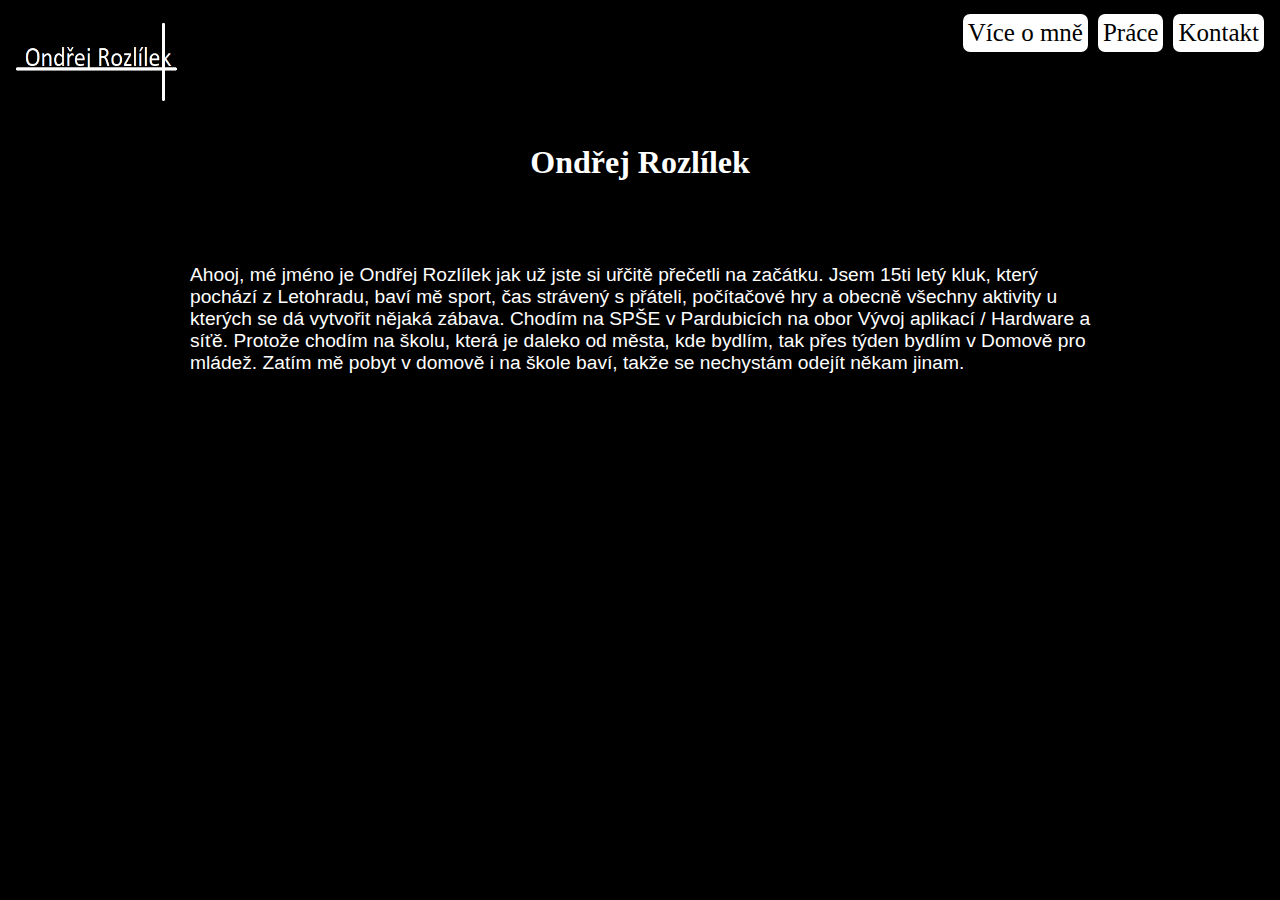
<file: index.html>
<!DOCTYPE html>
<html lang="en">
<head> 
    <meta charset="UTF-8">
    <meta http-equiv="X-UA-Compatible" content="IE=edge">
    <meta name="viewport" content="width=device-width, initial-scale=1.0">
    <title>Document</title>
    <link rel="stylesheet" href="style.css">
    <style>
        body {
            background-color: black;
        }
    </style>
</head>
<body>
    <a href="index.html">
        <img class="Logo" src="Logo/Logo.png" alt="Logo stránky">
       </a>

    <div class="nadpis-zaklad">
        <h1>
             Ondřej Rozlílek
        </h1>
    </div>

    <div class="p-idnex">
        <p class="p2">
            Ahooj, mé jméno je Ondřej Rozlílek jak už jste si uřčitě přečetli na začátku.
            Jsem 15ti letý kluk, který pochází z Letohradu, baví mě sport, čas strávený s přáteli,
            počítačové hry a obecně všechny aktivity u kterých se dá vytvořit nějaká zábava.
            Chodím na SPŠE v Pardubicích na obor Vývoj aplikací / Hardware a síťě. Protože chodím na školu, která je daleko od města, kde bydlím, tak přes týden bydlím v Domově pro mládež. Zatím mě pobyt v domově i na škole baví, takže se nechystám odejít někam jinam.  
        </p>

    </div>

    <nav>
        <div class="nav-bar-menu">

            <a class="nav-bar-omne" href="víceomne.html">Více o mně</a>

            <a class="nav-bar-prace" href="práce.html">Práce</a>

            <a class="nav-bar-kontakt" href="kontakt.html">Kontakt</a>
        
        </div>
    </nav>
</body>
</html>
</file>
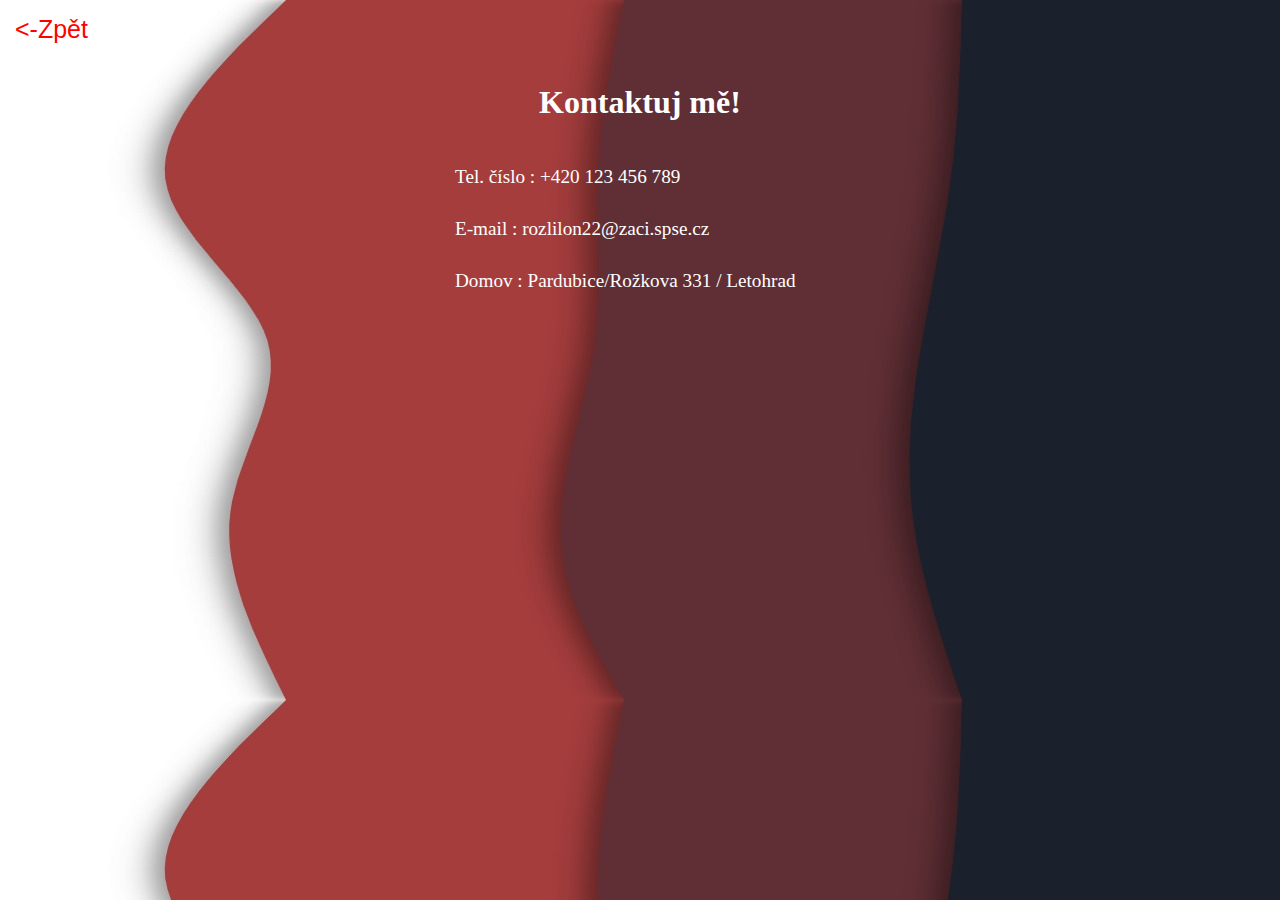
<file: kontakt.html>
<!DOCTYPE html>
<html lang="en">
<head>
    <meta charset="UTF-8">
    <meta http-equiv="X-UA-Compatible" content="IE=edge">
    <meta name="viewport" content="width=device-width, initial-scale=1.0">
    <title>Document</title>
    <link rel="stylesheet" href="kontakt.css">
    <style>
        body {
             background-image: url("pozadí/pozadí.kontakt.jpeg");
        }
    </style>
</head>
<body>

    <div class="zpet-kontakt">
        <a  href="index.html"><-Zpět</a>
    </div>

    <h1 class="h1-kontakt">
        Kontaktuj mě!
    </h1>

   <div class="nav-bar-kontakt-1">
        <div class="nav-bar-kontakt-2">
            <p class="tel-cislo">Tel. číslo : +420 123 456 789</p>

            <p class="e-mail">E-mail : <a class="email-odkaz" href="mailto:rozlilon22@zaci.spse.cz">rozlilon22@zaci.spse.cz</a></p>

            <p class="home">Domov : <a class="home-odkaz" href="https://www.google.com/search?q=pardubice+ro%C5%BEkova+331&oq=pardubice+ro%C5%BEkova+331&aqs=chrome..69i57j33i160l3.7496j0j9&sourceid=chrome&ie=UTF-8">Pardubice/Rožkova 331</a> / Letohrad</p>
        </div>
   </div> 
</body>
</html>
</file>
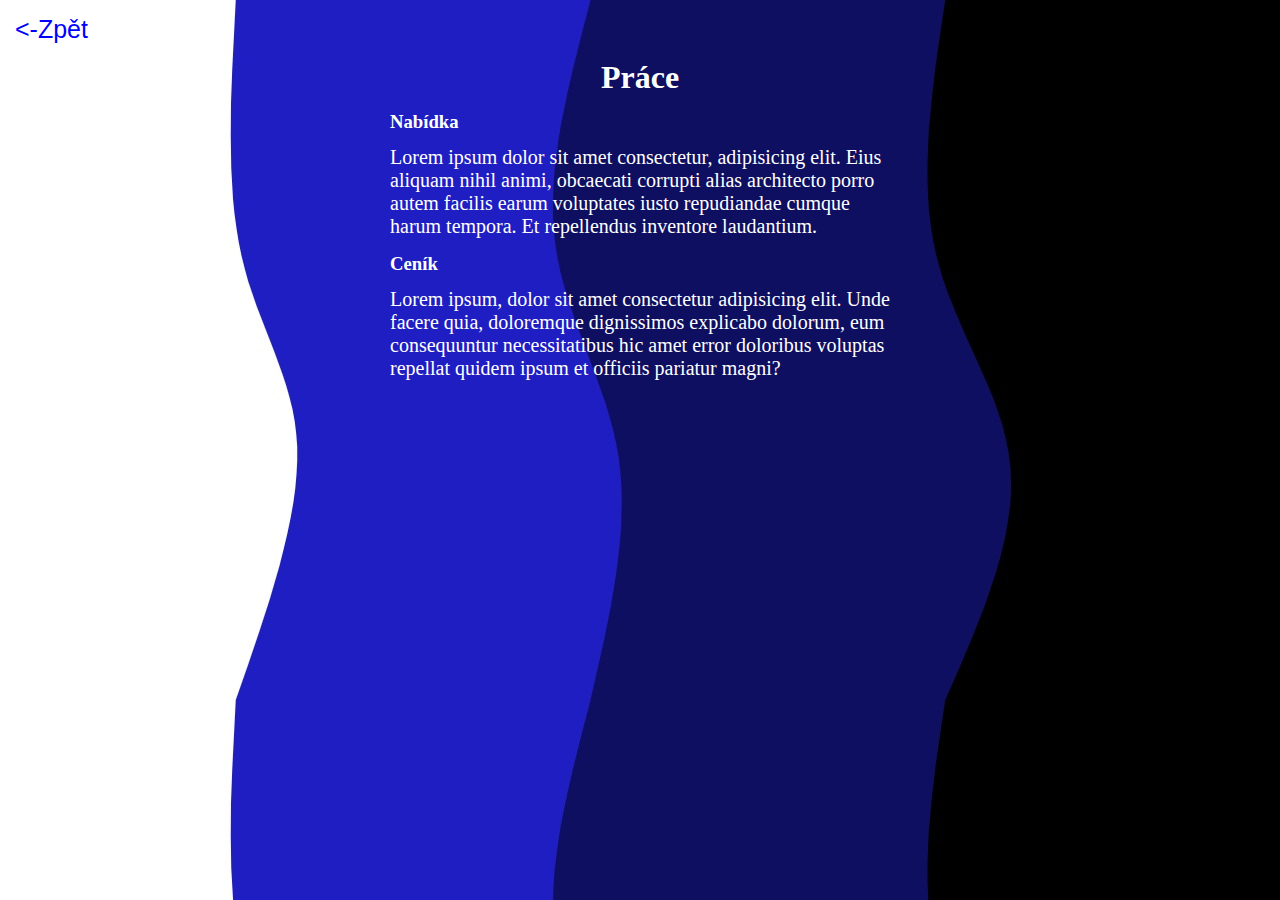
<file: práce.html>
<!DOCTYPE html>
<html lang="en">
<head>
    <meta charset="UTF-8">
    <meta http-equiv="X-UA-Compatible" content="IE=edge">
    <meta name="viewport" content="width=device-width, initial-scale=1.0">
    <title>Document</title>
    <link rel="stylesheet" href="prace.css">
    <style>
        body {
            background-image: url("pozadí/pozadí.práce.jpeg");
        }
    </style>
</head>
<body>
    <div class="zpet-prace">
        <a  href="index.html"><-Zpět</a>
   </div>

   <div class="h1-work">
        <h1>Práce</h1>
   </div>

   <div class="nav-bar-prace-nabidka1">
        <div class="nav-bar-prace-nabidka">
            <div class="h3-nabídka">
                <h3>Nabídka</h3>
            </div>
            <div class="p-nabidka">
                <p class="p-lorem1">Lorem ipsum dolor sit amet consectetur, adipisicing elit. Eius aliquam nihil animi, obcaecati corrupti alias architecto porro autem facilis earum voluptates iusto repudiandae cumque harum tempora. Et repellendus inventore laudantium.</p>
            </div>

            <div class="h3-ceník">
                <h3>Ceník</h3>
            </div>
            <div class="ceník">
                <p class="p-lorem2">
                    Lorem ipsum, dolor sit amet consectetur adipisicing elit. Unde facere quia, doloremque dignissimos explicabo dolorum, eum consequuntur necessitatibus hic amet error doloribus voluptas repellat quidem ipsum et officiis pariatur magni?
                </p>
            </div>
       </div>
   </div>
</body>
</html>
</file>
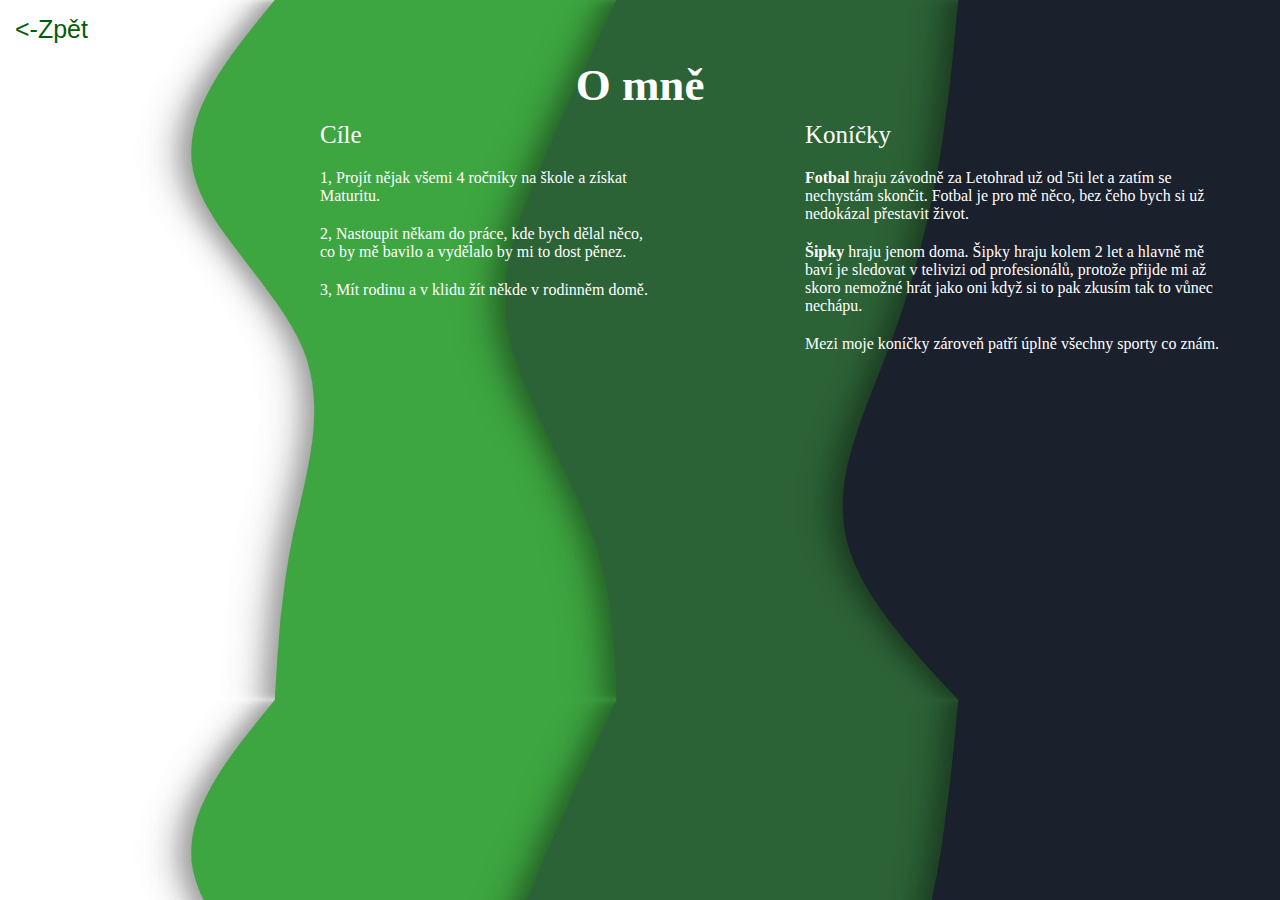
<file: víceomne.html>
<!DOCTYPE html>
<html lang="en">
<head>
    <meta charset="UTF-8">
    <meta http-equiv="X-UA-Compatible" content="IE=edge">
    <meta name="viewport" content="width=device-width, initial-scale=1.0">
    <title>Document</title>
    <link rel="stylesheet" href="viceomne.css">
    <style>
        body {
            background-image: url("pozadí/pozadí.viceomne.jpeg");
        }
    </style>
</head>
<body>
    <div class="zpet-viceomne">
        <a href="index.html"><-Zpět</a>
    </div>

    <div class="h1-viceomne">
        <h1 class="h1-viceomne">O mně</h1>
    </div>

    <div class="nav-bar-celeviceomne">
        <div class="nav-bar-cíle1">
            <div class="nav-bar-cíle2">
                <p class="p-cíle">Cíle</p>
                <div>
                    <p class="p-cile-text">
                        1, Projít nějak všemi 4 ročníky na škole a získat Maturitu.
                    </p>
                    <p class="p-cile-text">
                        2, Nastoupit někam do práce, kde bych dělal něco, co by mě bavilo a vydělalo by mi to dost pěnez.
                    </p>
                    <p class="p-cile-text">
                        3, Mít rodinu a v klidu žít někde v rodinněm domě.
                    </p>
                </div>
            </div>
        </div>
    
        <div class="nav-bar-konicky1">
            <div class="nav-bar-konicky2">
                <p class="p-konicky">Koníčky</p>
                <div class="p-text-konicky">
        
                    <p class="konicky-fotbal">
                         <b>Fotbal</b>  hraju závodně za Letohrad už od 5ti let a zatím se nechystám skončit. Fotbal je pro mě něco, bez čeho bych si už nedokázal přestavit život.
                    </p>
            
                    <p class="konicky-sipky">
                       <b>Šipky</b> hraju jenom doma. Šipky hraju kolem 2 let a hlavně mě baví je sledovat v 
                       telivizi od profesionálů, protože přijde mi až skoro nemožné hrát jako oni když si to pak zkusím tak to vůnec nechápu.  
                    </p>
            
                    <p class="zbytektextu-konicky">
                        Mezi moje koníčky zároveň patří úplně všechny sporty co znám.
                    </p>
                </div>
            </div>
        </div>
    </div>
</body>
</html>
</file>
<file: style.css>
* {
    padding: 0px;
    margin: 0px;
    text-decoration: none;
    height: 100px;
    width: auto;
}

.Logo {
    width: 175px;
    margin: 10px;
}

.nadpis-zaklad  {
    color: white;
    display: flex;
    justify-content: center;
    margin: 20px;
}

.p-index {
    width: 100px;
    height: 150px;
}

.p2 {
    display: flex;
    justify-content: center;
    font-family: Arial;
    font-size: larger;
    color: white;
    margin: 20px;
    margin-left: 190px;
    margin-right: 180px;
    
}

.nav-bar-cile {
    font-size: 25px;
    background-color: white;
    color: black;
    border-radius: 7px;
    display: flex;
    justify-content: center;
    padding: 5px;
    width: fit-content;
    height: fit-content;
}

.nav-bar-konicky {
    font-size: 25px;
    background-color: white;
    color: black;
    border-radius: 7px;
    margin-left: 10px;
    padding: 5px;
    width: fit-content;
    height: fit-content;
}

.nav-bar-kontakt {
    background-color: white;
    color: black;
    font-size: 25px;
    border-radius: 7px;
    margin-left: 10px;
    padding: 5px;
    width: fit-content;
    height: fit-content;
}

.nav-bar-prace {
    background-color: white;
    color: black;
    font-size: 25px;
    border-radius: 7px;
    margin-left: 10px;
    padding: 5px;
    width: fit-content;
    height: fit-content;
}

.nav-bar-menu {
    display: flex;
    justify-content: flex-end;
    position: relative;
    bottom: 350px;
    padding-right: 16px;
    height: 1px;   
}

.nav-bar-omne {
    background-color: white;
    color: black;
    font-size: 25px;
    border-radius: 7px;
    margin-left: 10px;
    padding: 5px;
    width: fit-content;
    height: fit-content;
}

.nav-bar-cile:hover {
    color: #1a9c00;
}

.nav-bar-konicky:hover {
    color: #5f4417;
}

.nav-bar-tvorba:hover {
    color: #87291c;
}
</file>
<file: kontakt.css>
* {
    padding: 0;
    margin: 0;
    text-decoration: none;
}

.h1-kontakt {
    color: white;
    display: flex;
    justify-content: center;
    margin-top: 40px;
}

.nav-bar-kontakt-1 {
    width: 100%;
    display: flex;
    justify-content: center;
}

.nav-bar-kontakt-2 {
    width: 400px;
    height: 400px;
    margin-top: 30px;
    
}

.tel-cislo {
    color: white;
    font-size: larger;
    padding: 15px;
}

.e-mail {
    color: white;
    font-size: larger;
    padding: 15px;
}

.home {
    color: white;
    font-size: larger;
    padding: 15px;
}

.home-odkaz {
    color: white;
}

.zpet-kontakt {
    margin: 15px;
    font-size: 25px;
    font-family: 'Segoe UI', Tahoma, Geneva, Verdana, sans-serif;
}

.zpet-kontakt a {
    color: red;
}

.home-odkaz:hover {
    color: red;
}

.email-odkaz {
    color: white;
}

.email-odkaz:hover {
    color: red;
}
</file>
<file: prace.css>
* {
    padding: 0;
    margin: 0;
    text-decoration: none;
}

.zpet-prace {
    margin: 15px;
    font-size: 25px;
    font-family: 'Segoe UI', Tahoma, Geneva, Verdana, sans-serif;
}

.zpet-prace a {
    color: blue;
}

.h1-work h1 {
    color: white;
    display: flex;
    justify-content: center;
}

.h3-nabídka h3 {
    color: white;
    margin-top: 15px;
    padding-bottom: 13px;
}

.nav-bar-prace-nabidka {
    width: 500px;
    height: 400px;
}

.nav-bar-prace-nabidka1 {
    width: 100%;
    display: flex;
    justify-content: center;
}

.h3-ceník h3 {
    color: white;
    margin-top: 15px;
    padding-bottom: 13px;
}

.p-lorem1 {
    color: white;
    font-size: 20px;
}

.p-lorem2 {
    color: white;
    font-size: 20px;
}
</file>
<file: viceomne.css>
* {
    padding: 0;
    margin: 0;
    text-decoration: none;
}

.zpet-viceomne {
    margin: 15px;
    font-size: 25px;
    font-family: 'Segoe UI', Tahoma, Geneva, Verdana, sans-serif;
}

.zpet-viceomne a {
    color: #005e04;
}

.nav-bar-cíle1 {
    width: 100%;
    margin-left: 310px;
}

.nav-bar-cíle2 {
    width: 350px;
    height: 400px;
}

.h1-viceomne {
    color: white;
    display: flex;
    justify-content: center;
    font-size: 45px;
}

.nav-bar-konicky1 {
    width: 100%;
    
}

.nav-bar-konicky2 {
    
    width: 450px;
    height: 400px;
}

.nav-bar-celeviceomne {
    display: flex;
    justify-content: flex-end;
}

.konicky-fotbal {
    color: white;
    padding: 10px;
}

.konicky-sipky {
    color: white;
    padding: 10px;
}

.zbytektextu-konicky {
    color: white;
    padding: 10px;
}

.p-konicky {
    color: white;
    padding: 10px;
    font-size: 25px;   
}

.p-cíle {
    color: white;
    padding: 10px;
    font-size: 25px;   
}

.p-cile-text {
    color: white;
    padding: 10px;
    font-size: 16px
    px; 

}
</file>
